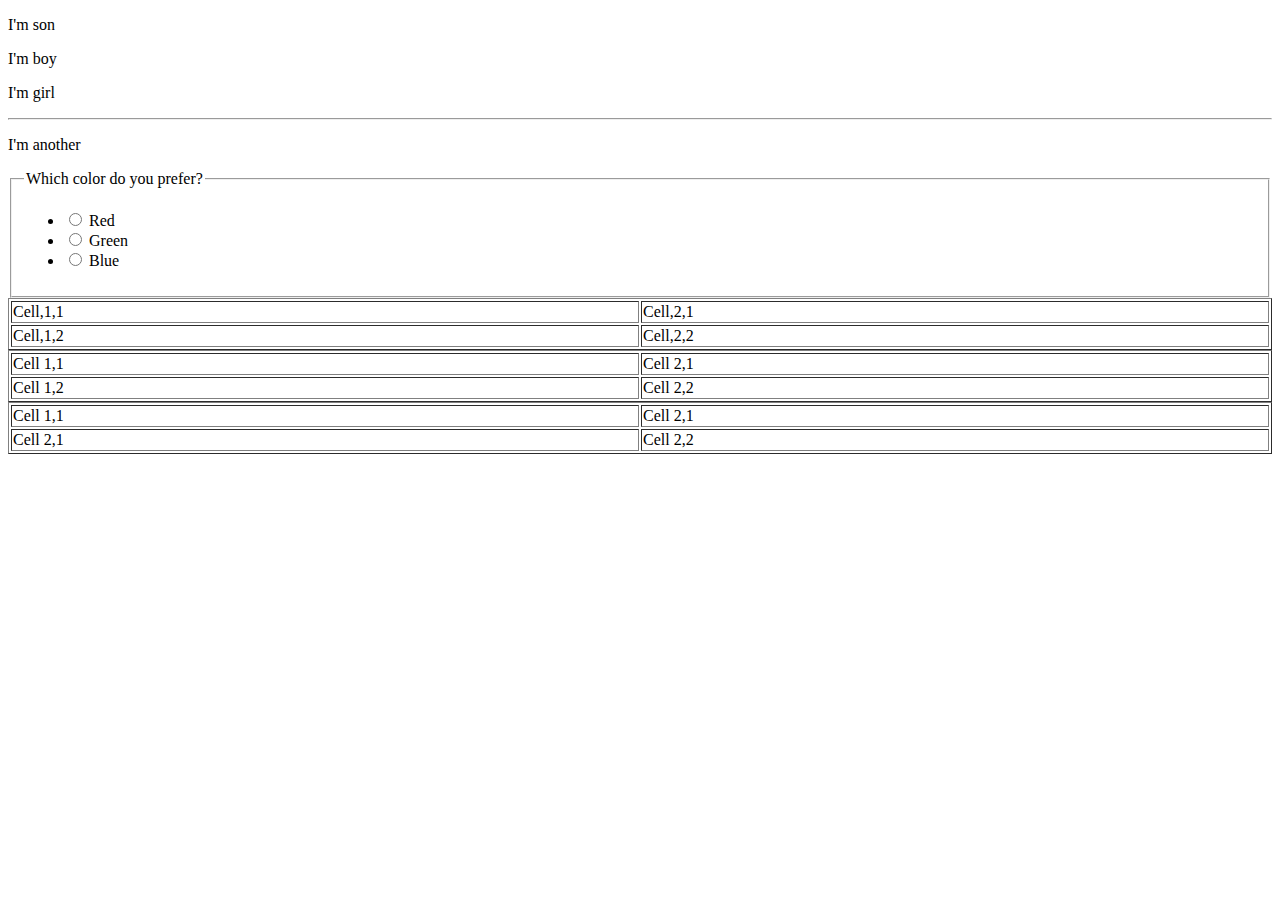
<file: 10.DOM/index.html>
<!DOCTYPE html>
<html lang="en">
<head>
	<meta charset="UTF-8">
	<title>index</title>
</head>
<body>

<div id="father"><p id="son" name="son">I'm son</p><p id="boy" name="boy">I'm boy</p><p id="girl">I'm girl</p></div>
	<hr>
<p id="another" name="another">I'm another</p>

<fieldset>
	<legend>Which color do you prefer?</legend>
	<ul>
		<li><input type="radio" value="red" name="color" id="colorRed">
			<label for="colorRed">Red</label>
		</li>
		<li><input type="radio" value="green" name="color" id="colorGreen">
			<label for="colorGreen">Green</label>
		</li>
		<li><input type="radio" value="blue" name="color" id="colorBlue">
			<label for="colorBlue">Blue</label>
		</li>
	</ul>
</fieldset>

<div id="myDiv" align="left" my_special_attribute="hello"></div>

<table border="1" width="100%">
	<tbody>
		<tr>
			<td>Cell,1,1</td>
			<td>Cell,2,1</td>
		</tr>
		<tr>
			<td>Cell,1,2</td>
			<td>Cell,2,2</td>
		</tr>
	</tbody>
</table>
<script type="text/javascript" src="script.js"></script>
</body>
</html>
</file>
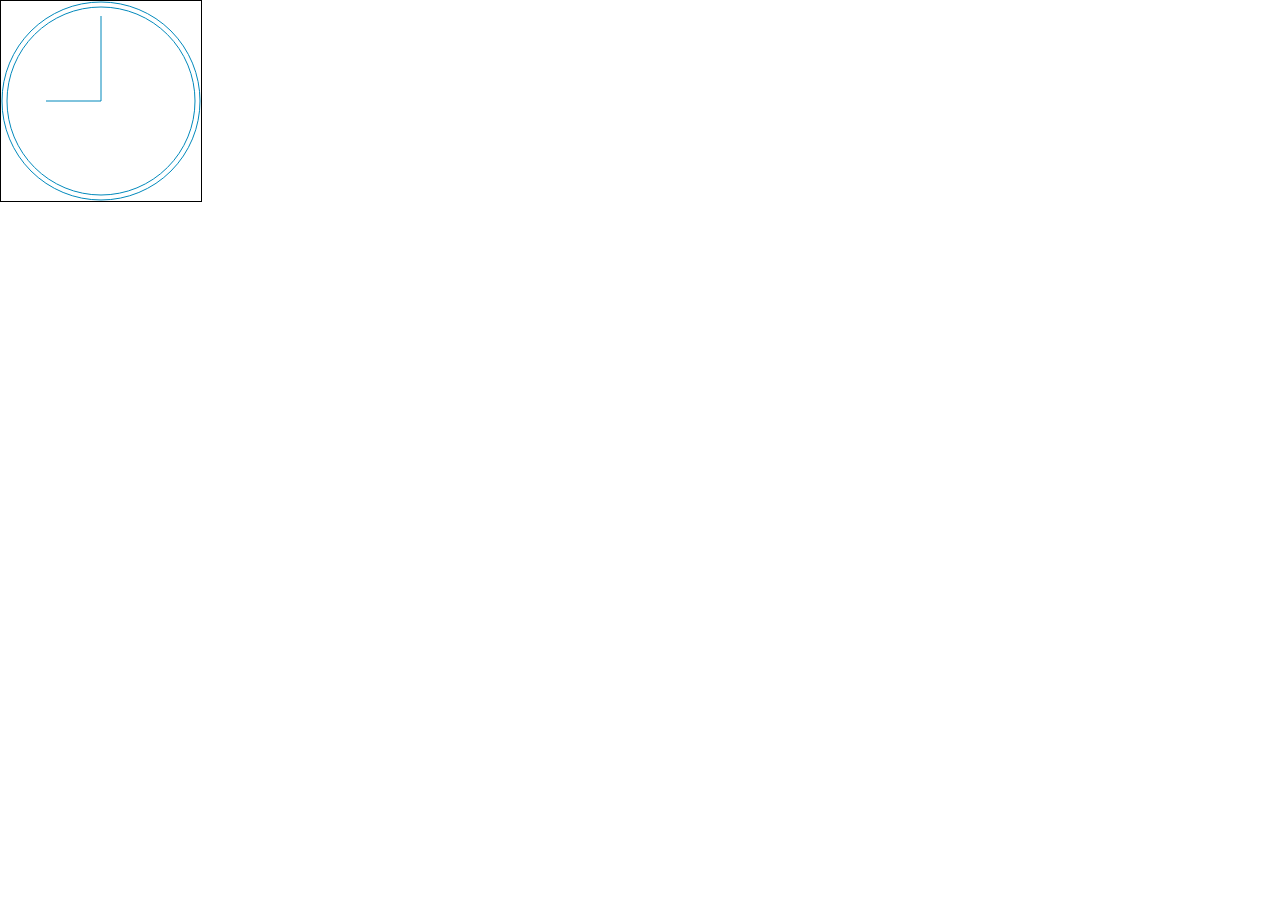
<file: Canvas/index.html>
<!DOCTYPE html>
<html lang="en">
<head>
	<meta charset="UTF-8">
	<title>Canvas</title>
	<link rel="stylesheet" href="style.css">
</head>
<body>
	<canvas id="drawing" width="200px" height="200px"></canvas>

<script type="text/javascript" src="script.js"></script>
</body>
</html>
</file>
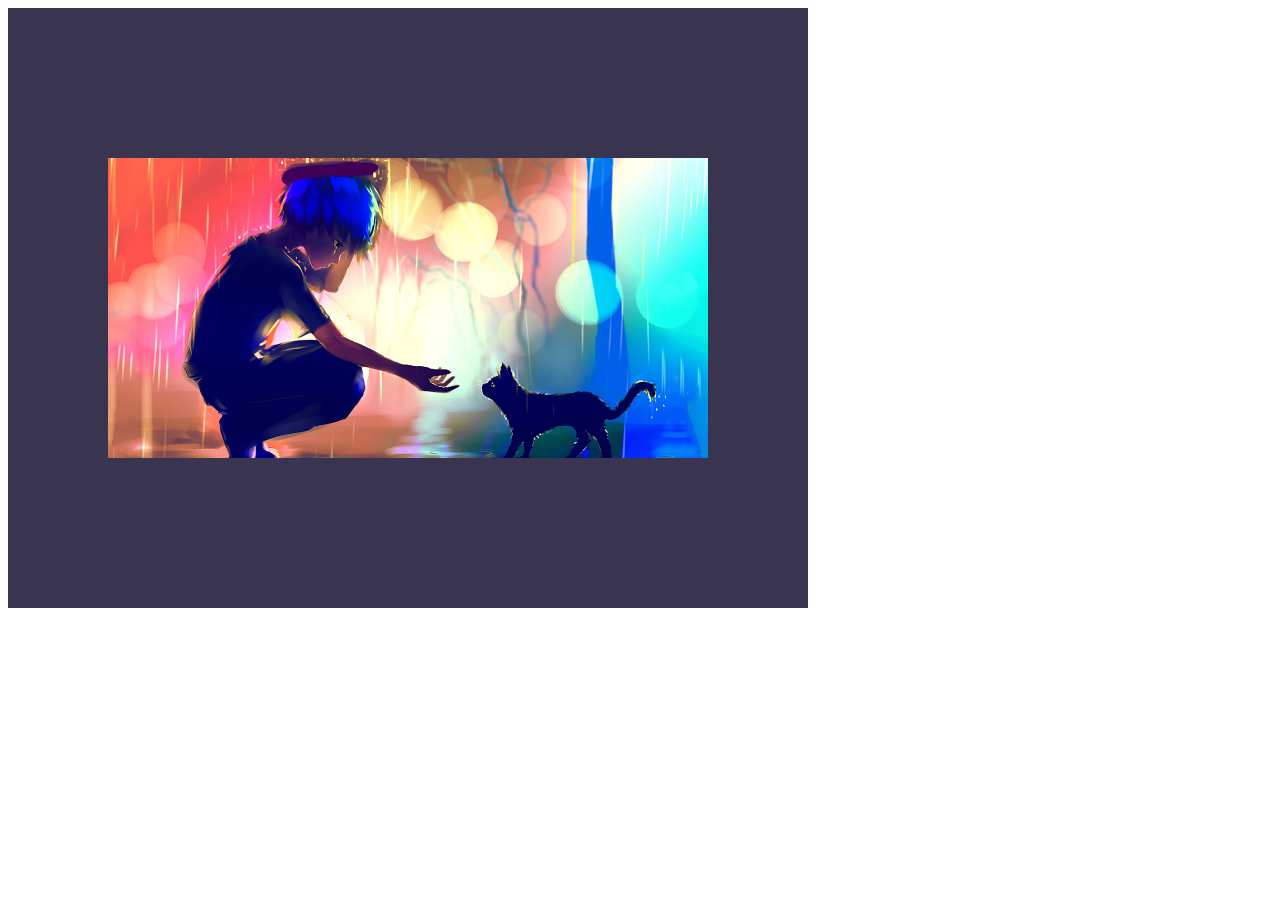
<file: Canvas/canvas_star_girl/index.html>
<!DOCTYPE html>
<html lang="en">
<head>
	<meta charset="UTF-8">
	<title>star girl</title>
</head>
<body>
	<canvas id="canvas" width="800" height="600"></canvas>


	<script type="text/javascript" src="js/commonFunctions.js"></script>
	<script type="text/javascript" src="js/main.js"></script>
</body>
</html>
</file>
<file: Canvas/style.css>
*{
	padding:0;
	margin:0;
}
canvas{
	border:1px solid #000;
}
</file>
